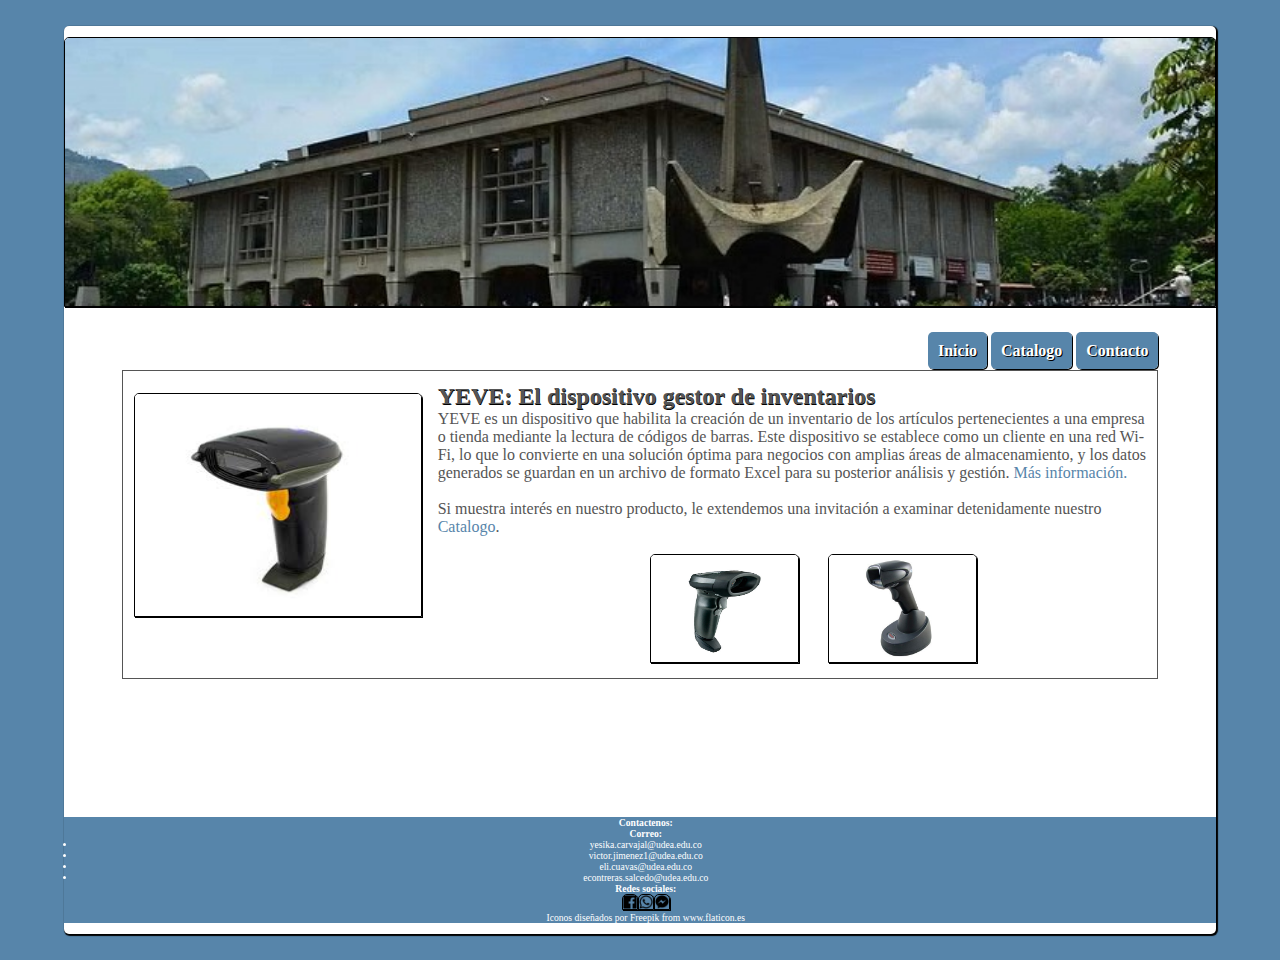
<file: index.html>
<!DOCTYPE html>
<html>
	<head>
		<title>YEVE Site</title>
        <link rel="icon" type="image/png" href="img/estudiante.png">
		<meta charset="utf-8">
		<link rel="stylesheet" type="text/css" href="css/style.css">
	</head>
	
	<body>
    <div class="page">
		<header>
			<img src="img/h1.jpg" width="100%" height="20%" />
			<!--<h3 class="header"><a href="./index.html" title="Home">Inicio<span></span></a></h3>-->
			<nav>
				<ul class="topmenu">
					<li><a href="index.html">Inicio</a></li>    
					<li><a href="catalogo.html">Catalogo</a></li>
					<li><a href="contacto.html">Contacto</a></li>   
				</ul>
			</nav>
		</header>
	  
		<section class="main">
			<div class="bluebox">
				<a href="#" > <img src="img/b3.jpg" class="big" width="288" height="224"/></a>   
				<div class="right">
					<h2>YEVE: El dispositivo gestor de inventarios</h2>
					<p>YEVE es un dispositivo que habilita la creación de un inventario de los artículos pertenecientes a una empresa o tienda mediante la lectura de códigos de barras. Este dispositivo se establece como un cliente en una red Wi-Fi, lo que lo convierte en una solución óptima para negocios con amplias áreas de almacenamiento, y los datos generados se guardan en un archivo de formato Excel para su posterior análisis y gestión. <a href=""> Más información.</a></p>
					<br/><p>Si muestra interés en nuestro producto, le extendemos una invitación a examinar detenidamente nuestro <a href="catalogo.html">Catalogo</a>.</p>
					
					<br/>
					<div class="small1y2">
						<a href="#" > <img src="img/b1.jpg" class="small1" width="149" height="109" /></a>
						<a href="#" > <img src="img/b2.jpg" class="small2" width="149" height="109" /></a>
					</div>
				</div>
				<div class="clear"></div>
			</div>
		<div class="clear"></div>
		</section>
		<div class="clear"></div>
		<br/>
		<br/>
		<br/>
		<br/>
		<br/>
		<br/>
		<br/>
		<footer>
			<section>
				<p><b>Contactenos:</b></p>
				<p><b>Correo:</b></p>
					<li>yesika.carvajal@udea.edu.co</li>
					<li>victor.jimenez1@udea.edu.co</li>
					<li>eli.cuavas@udea.edu.co</li>
					<li>econtreras.salcedo@udea.edu.co</li>
				<p><b>Redes sociales:</b></p>
				<label><a href="https://es-la.facebook.com/" ><img width=16px src="img/facebook.png"></a><a href="https://www.whatsapp.com/?lang=es" ><img width=16px src="img/whatsapp.png"></a><a href="https://www.messenger.com/" ><img width=16px src="img/mensajero.png"></a></label>
			</section>
			<div>Iconos diseñados por <a href="https://www.freepik.com" title="Freepik">Freepik</a> from <a href="https://www.flaticon.es/" title="Flaticon">www.flaticon.es</a></div>
		</footer>
    </div>
    <div class="footer2"></div>
  </body>
</html>
</file>
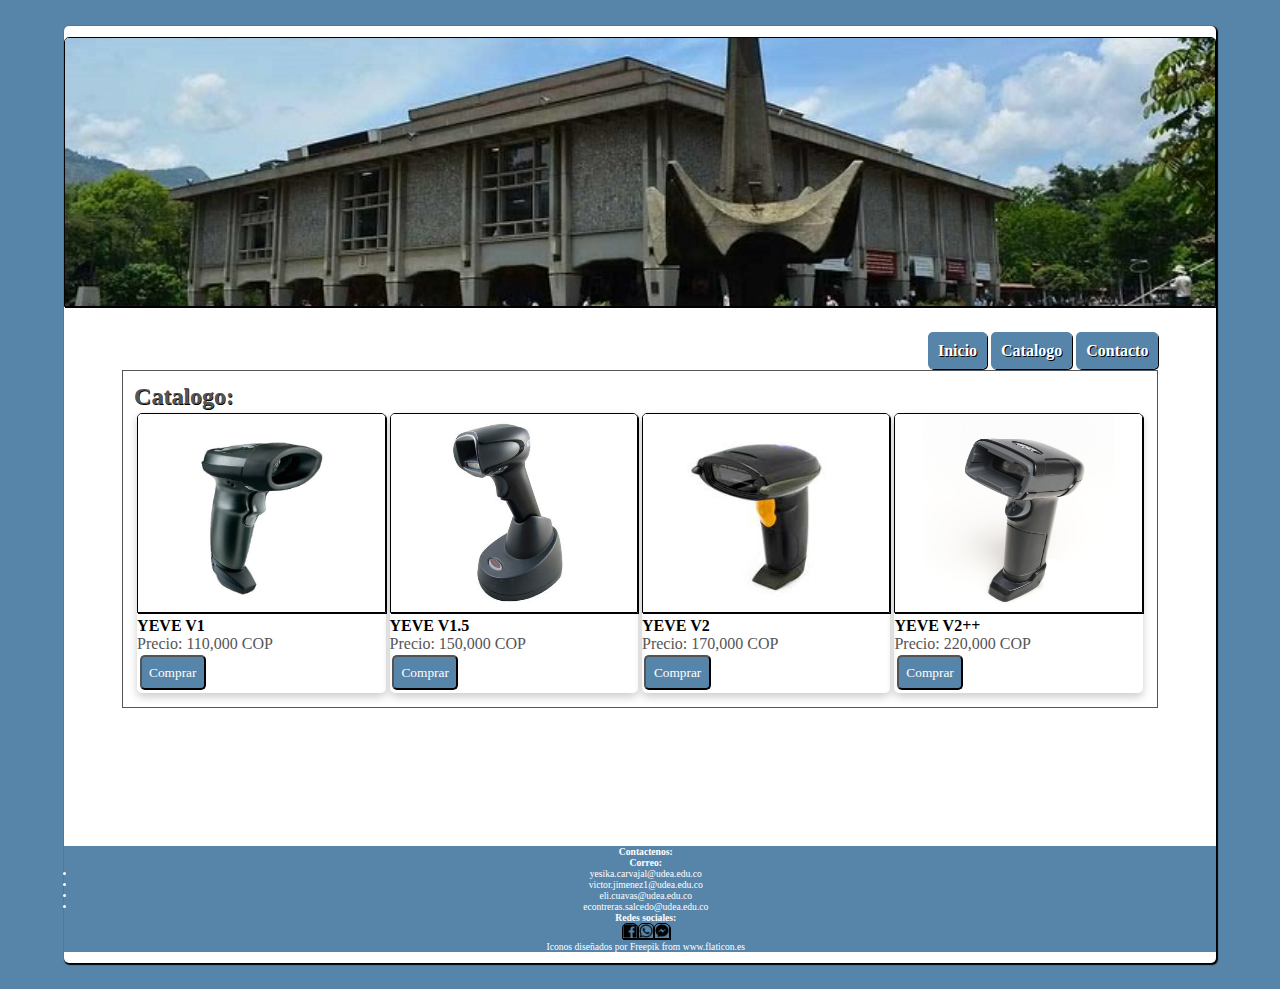
<file: catalogo.html>
<!DOCTYPE html>
<html lang="es" manifest="data.appache">
	<head>
		<title>YEVE Site</title>
        <link rel="icon" type="image/png" href="img/estudiante.png">
		<meta charset="utf-8">
		<link rel="stylesheet" type="text/css" href="css/style.css">
	</head>
	
	<body>
    <div class="page">
		<header>
			<img src="img/h1.jpg" width="100%" height="20%" />
			<!--<h3 class="header"><a href="./index.html" title="Home">Inicio<span></span></a></h3>-->
			<nav>
				<ul class="topmenu">
					<li><a href="index.html">Inicio</a></li>    
					<li><a href="catalogo.html">Catalogo</a></li>
					<li><a href="contacto.html">Contacto</a></li>   
				</ul>
			</nav>
		</header>

		<section class="main">
            <h2>Catalogo:</h2>
			
			<table>
			<tr>
				<td width="20%">				  
					<div class="card">
						<img src="img/b1.jpg"  style="width:100%" height="200px">
						<div class="container">
						  <h4><b>YEVE V1</b></h4>
						  <p>Precio: 110,000 COP</p>
						  <button class="buy">Comprar</button>
						</div>
					</div>
				</td>

				<td width="20%">				  
					<div class="card">
						<img src="img/b2.jpg"  style="width:100%"  height="200px"> 
						<div class="container">
						  <h4><b>YEVE V1.5</b></h4>
						  <p>Precio: 150,000 COP</p>
						  <button class="buy">Comprar</button>
						</div>
					</div>
				</td>

				<td width="20%">				  
					<div class="card">
						<img src="img/b3.jpg"  style="width:100%"  height="200px">
						<div class="container">
						  <h4><b>YEVE V2</b></h4>
						  <p>Precio: 170,000 COP</p>
						  <button class="buy">Comprar</button>
						</div>
					</div>
				</td>

				<td width="20%">		  
					<div class="card">
						<img src="img/b4.jpg"  style="width:100%"  height="200px">
						<div class="container">
						  <h4><b>YEVE V2++</b></h4>
						  <p>Precio: 220,000 COP</p>
						  <button class="buy">Comprar</button>
						</div>
					</div>
				</td>
			</tr>
			</table>

		</section>
		
		<div class="clear"></div>
		<br/>
		<br/>
		<br/>
		<br/>
		<br/>
		<br/>
		<br/>
		<footer>
			<section>
				<p><b>Contactenos:</b></p>
				<p><b>Correo:</b></p>
					<li>yesika.carvajal@udea.edu.co</li>
					<li>victor.jimenez1@udea.edu.co</li>
					<li>eli.cuavas@udea.edu.co</li>
					<li>econtreras.salcedo@udea.edu.co</li>
				<p><b>Redes sociales:</b></p>
				<label><a href="https://es-la.facebook.com/" ><img width=16px src="img/facebook.png"></a><a href="https://www.whatsapp.com/?lang=es" ><img width=16px src="img/whatsapp.png"></a><a href="https://www.messenger.com/" ><img width=16px src="img/mensajero.png"></a></label>
			</section>
			<div>Iconos diseñados por <a href="https://www.freepik.com" title="Freepik">Freepik</a> from <a href="https://www.flaticon.es/" title="Flaticon">www.flaticon.es</a></div>
		</footer>
		<div class="clear"></div>

    </div>
  </body>
</html>
</file>
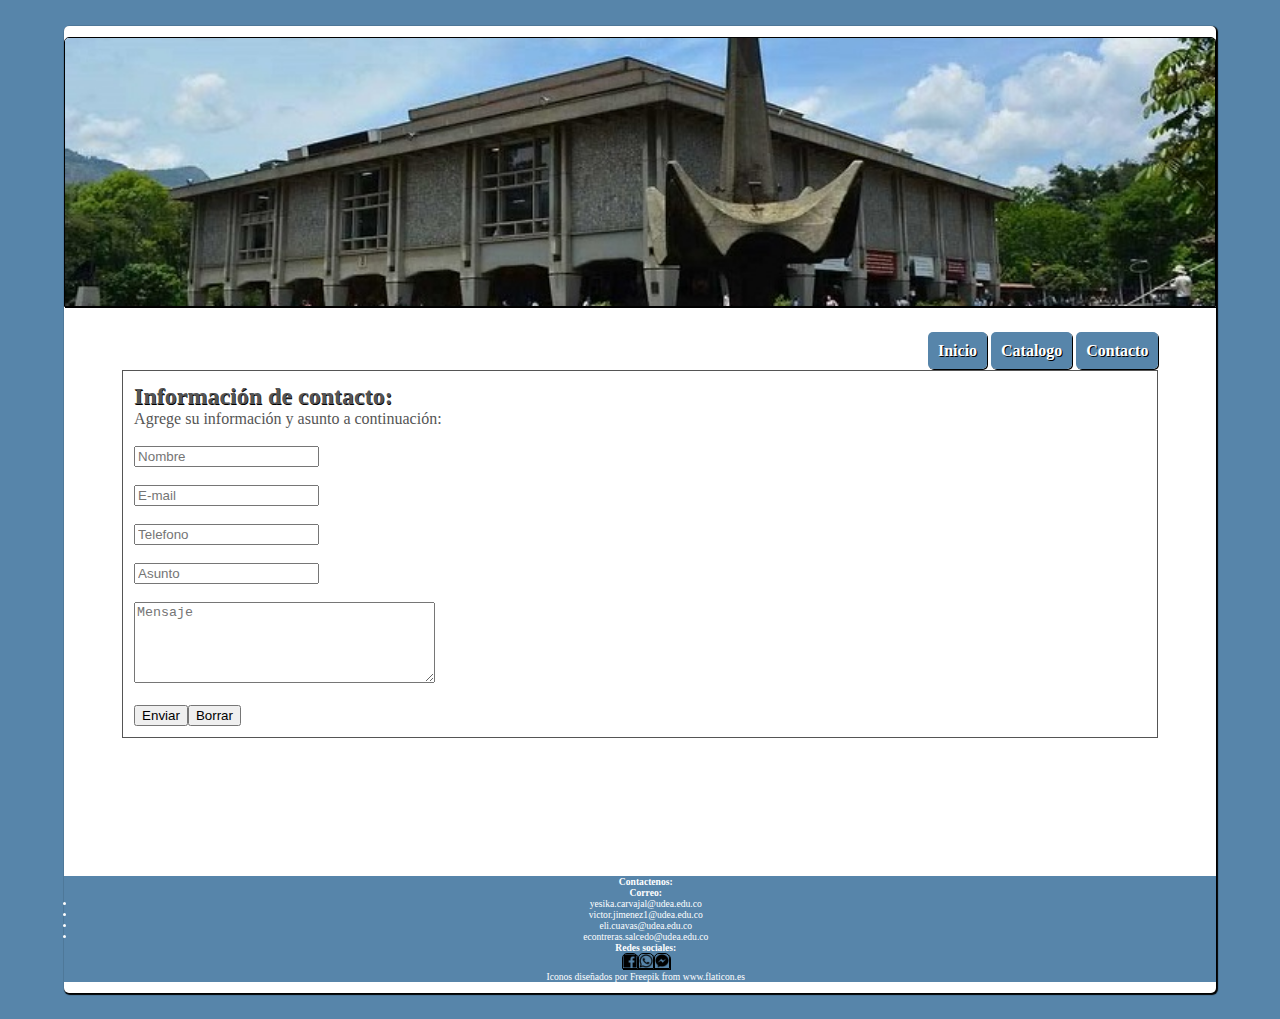
<file: contacto.html>
<!DOCTYPE html>
<html>
	<head>
		<title>YEVE Site</title>
        <link rel="icon" type="image/png" href="img/estudiante.png">
		<meta charset="utf-8">
		<link rel="stylesheet" type="text/css" href="css/style.css">
	</head>
	
	<body>
    <div class="page">
		<header>
			<img src="img/h1.jpg" width="100%" height="20%" />
			<!--<h3 class="header"><a href="./index.html" title="Home">Inicio<span></span></a></h3>-->
			<nav>
				<ul class="topmenu">
					<li><a href="index.html">Inicio</a></li>    
					<li><a href="catalogo.html">Catalogo</a></li>
					<li><a href="contacto.html">Contacto</a></li>   
				</ul>
			</nav>
		</header>
		
		<section class="main">
			<div class="greybox">
				<h2>Información de contacto:</h2>
				<p>Agrege su información y asunto a continuación:</p>
				<form name = "formulario" id="contact" action="" method="post" onsubmit="return configForm(this);" style="position: relative; z-index: 1;">
					<br/><p><input type="text" name="name" placeholder="Nombre" class="width75" required/></p>
					<br/><p><input type="text" name="email" placeholder="E-mail" class="width75" required/></p>
					<br/><p><input type="text" name="phone" placeholder="Telefono" class="width75" required/></p>
					<br/><p><input type="text" name="subject" placeholder="Asunto" class="width75" required/></p>
					<br/><p><textarea name="message" rows="5" cols="35" placeholder="Mensaje"></textarea></p>
					<br/><p><input type="submit" value="Enviar" class="button" /><input type="reset" value="Borrar" class="button" /></p>
				</form>
				
				<div class="cleaner"></div>	
			</div>
		</section>
		<br/>
		<br/>
		<br/>
		<br/>
		<br/>
		<br/>
		<br/>
		<footer>
			<section>
				<p><b>Contactenos:</b></p>
				<p><b>Correo:</b></p>
					<li>yesika.carvajal@udea.edu.co</li>
					<li>victor.jimenez1@udea.edu.co</li>
					<li>eli.cuavas@udea.edu.co</li>
					<li>econtreras.salcedo@udea.edu.co</li>
				<p><b>Redes sociales:</b></p>
				<label><a href="https://es-la.facebook.com/" ><img width=16px src="img/facebook.png"></a><a href="https://www.whatsapp.com/?lang=es" ><img width=16px src="img/whatsapp.png"></a><a href="https://www.messenger.com/" ><img width=16px src="img/mensajero.png"></a></label>
			</section>
			<div>Iconos diseñados por <a href="https://www.freepik.com" title="Freepik">Freepik</a> from <a href="https://www.flaticon.es/" title="Flaticon">www.flaticon.es</a></div>
		</footer>
    </div>
    <div class="footer2"></div>
  </body>
</html>
</file>
<file: css/style.css>
*{
	box-sizing: border-box;
    margin-top: 0%;
    margin-bottom: 0%;
}

div.clear {
    clear: both;
}

body {
    margin: 0;
    padding-left: 5%;
    padding-right: 5%;
    padding-top: 2%;
    padding-bottom: 2%;
    font-size: 2;
    font-family:'Times New Roman', Times, serif;
    min-width: 780px;
    background-color: rgb(87, 133, 170);
}

.page {
    background-color: white;
    padding-top: 1%;
    padding-bottom: 1%;
    box-shadow: 1px 1px 1px 1px black;
    border-radius: 5px;
}

img{
    border-radius: 5px;
    box-shadow: 1px 1px black;
    border: 1px solid black;
}

header nav li{
    display: inline;
    list-style-type: none;
    text-align: center;
    margin: 0%;
    padding-top: 1%;
    padding-bottom: 1%;
    padding-right: 1%;
    padding-left: 1%;
    background-color: rgb(87, 133, 170);
    border-radius: 5px;
    box-shadow: 1px 1px black;
    text-shadow: 1px 1px black;
}

header nav li a{
    text-decoration:none;
    color: white;
    font-weight: bold; 
}

.topmenu{
    text-align: right;
    padding-top: 1%;
    padding-bottom: 1%;
    padding-top: 3%;
}

nav{
    margin-right: 5%;
    margin-left: 5%;
}

section.main{
    margin-right: 5%;
    margin-left: 5%;
    border: 1px solid rgb(85, 85, 85);
    padding: 1%;
}

section.main img.big{
    margin-top: 1%;
}

section.main div.small1y2{
    padding-left: 30%;
}

section.main div.small1y2 .small2{
    margin-left: 5%;
}

.right{
    float: right;
    width: 70%;
}

section.main a{
    text-decoration:none;
    color: rgb(87, 133, 170);    
}

section.main p,h2{
    color: rgb(85, 85, 85);
}

section.main h2{
    text-shadow: 0.5px 0.5px black;
}

footer{
    font-size: 60%;
    padding-left: 1%;
    margin-top: 1%;
    text-align: center;
    color: white;
    background-color: rgb(87, 133, 170);
}

footer a{
    text-decoration:none;
    color: white;
}

.oculto{
    display: none;
}

.visible{
    display: block;
}

.card {
    box-shadow: 0 4px 8px 0 rgba(0,0,0,0.2);
    transition: 0.3s;
    border-radius: 5px; /* 5px rounded corners */
  }
  
  /* Add rounded corners to the top left and the top right corner of the image */
  img {
    border-radius: 5px 5px 0 0;
  }

  .buy {
    text-align: center;
    margin: 1%;
    padding-top: 3%;
    padding-bottom: 3%;
    padding-right: 3%;
    padding-left: 3%;
    background-color: rgb(87, 133, 170);
    border-radius: 5px;
    color: white;
    font-family:'Times New Roman', Times, serif;
  }
</file>
